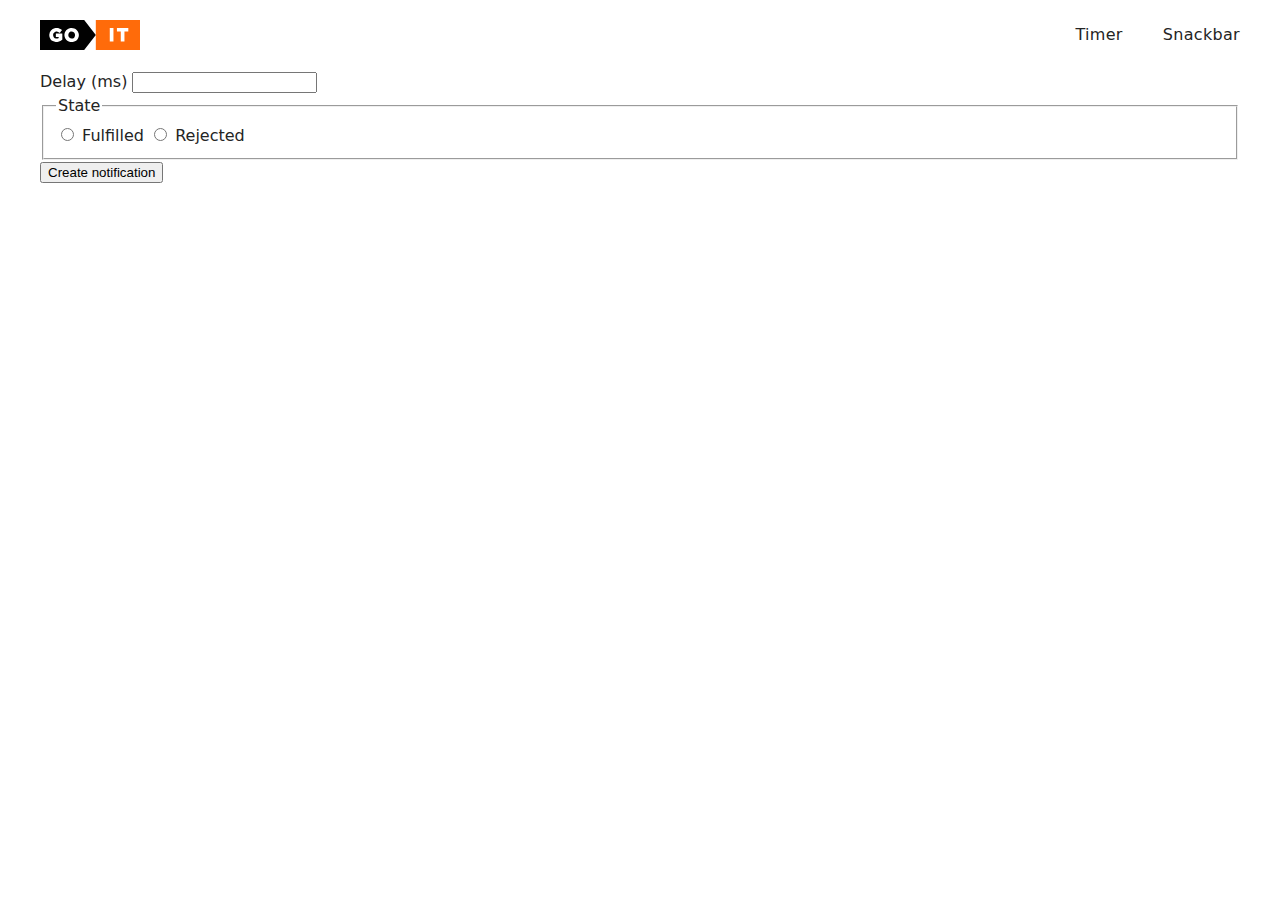
<file: src/2-snackbar.html>
<!DOCTYPE html>
<html lang="en">
  <head>
    <meta charset="UTF-8" />
    <meta http-equiv="X-UA-Compatible" content="IE=edge" />
    <meta name="viewport" content="width=device-width, initial-scale=1.0" />
    <title>Page 3</title>
    <link rel="stylesheet" href="./css/styles.css" />
  </head>
  <body>
    <header class="header">
      <div class="container">
        <nav class="nav">
          <a class="nav-logo" href="./index.html" aria-label="Site logo">
            <svg class="nav-logo-icon" width="100" height="30">
              <use href="./img/logo.svg"></use>
            </svg>
          </a>
          <ul class="nav-list">
            <li class="nav-item">
              <a class="nav-link {=$highlight-act}" href="./1-timer.html"
                >Timer</a
              >
            </li>
            <li class="nav-item">
              <a class="nav-link {=$highlight-curr}" href="./2-snackbar.html"
                >Snackbar</a
              >
            </li>
          </ul>
        </nav>
      </div>
    </header>

    <main>
      <div class="container">
        <form class="form">
          <label class="delay-label">
            Delay (ms)
            <input type="number" name="delay" class="delay-inp" required />
          </label>

          <fieldset class="state-box">
            <legend>State</legend>
            <label>
              <input type="radio" name="state" value="fulfilled" required />
              Fulfilled
            </label>
            <label>
              <input type="radio" name="state" value="rejected" required />
              Rejected
            </label>
          </fieldset>

          <button type="submit" class="btnn">Create notification</button>
        </form>
      </div>
    </main>

    <script type="module" src="./js/2-snackbar.js"></script>
  </body>
</html>
</file>
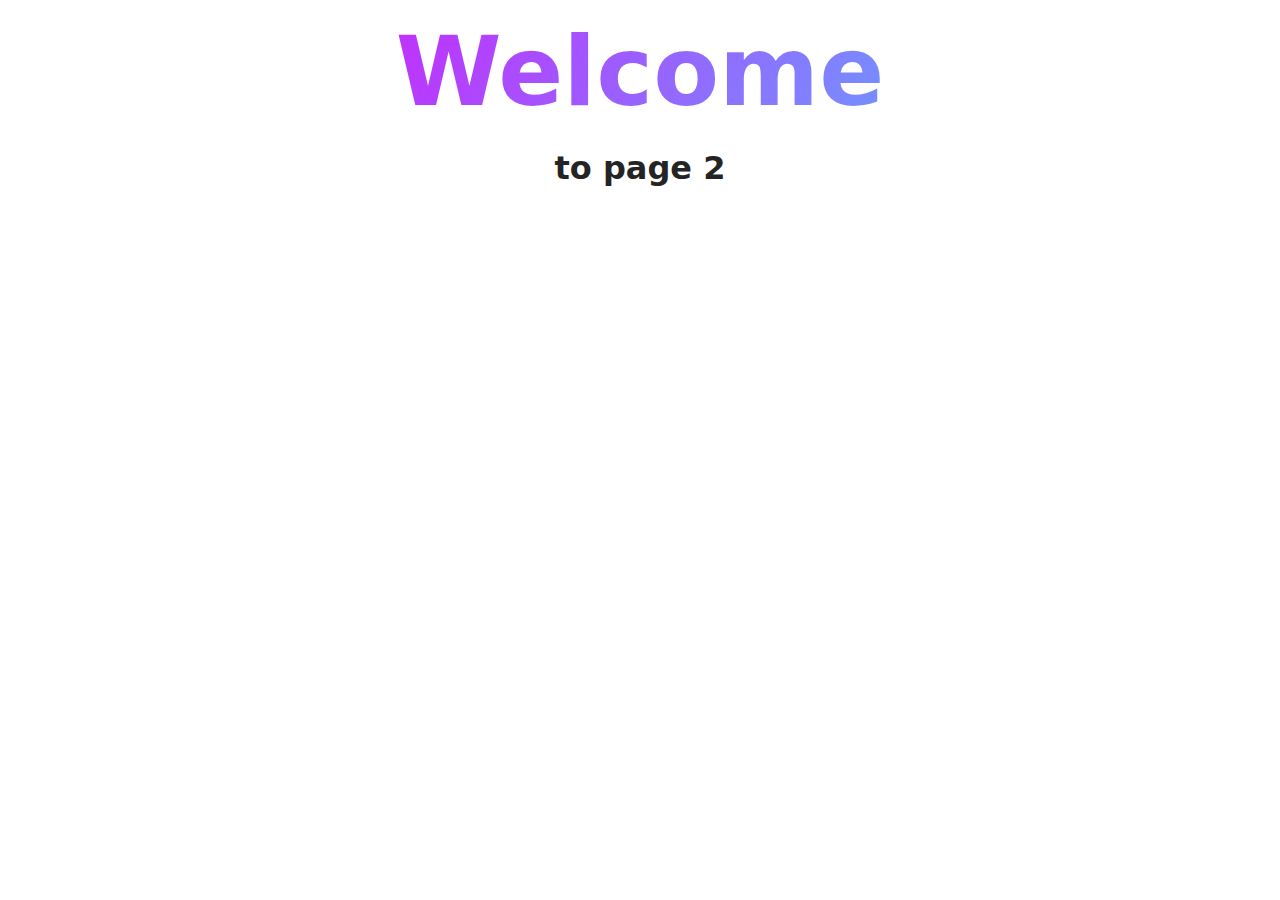
<file: src/page-2.html>
<!DOCTYPE html>
<html lang="en">
  <head>
    <meta charset="UTF-8" />
    <meta http-equiv="X-UA-Compatible" content="IE=edge" />
    <meta name="viewport" content="width=device-width, initial-scale=1.0" />
    <title>Page 2</title>
    <link rel="stylesheet" href="./css/styles.css" />
  </head>
  <body>
    <load
      src="./partials/header.html"
      icon-path="./img/sprite.svg#logo"
      highlight-act="active"
    />

    <main>
      <div class="container">
        <h1 class="main-title">
          <span class="main-title-gradient">Welcome</span> to page 2
        </h1>
        <load src="./partials/back-link.html" />
      </div>
    </main>

    <load src="./partials/footer.html" />
  </body>
</html>
</file>
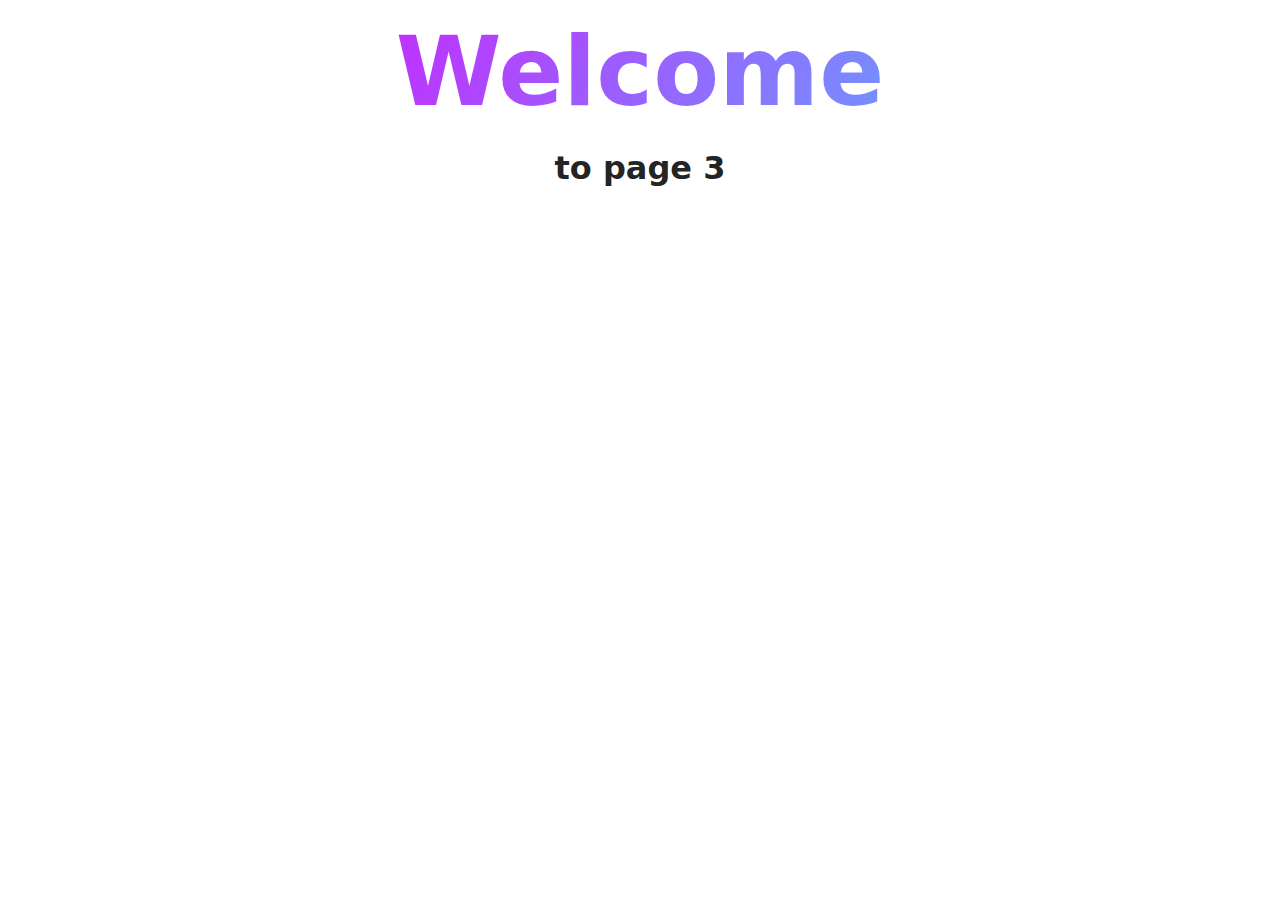
<file: src/page-3.html>
<!DOCTYPE html>
<html lang="en">
  <head>
    <meta charset="UTF-8" />
    <meta http-equiv="X-UA-Compatible" content="IE=edge" />
    <meta name="viewport" content="width=device-width, initial-scale=1.0" />
    <title>Page 3</title>
    <link rel="stylesheet" href="./css/styles.css" />
  </head>
  <body>
    <load
      src="./partials/header.html"
      icon-path="./img/sprite.svg#logo"
      highlight-curr="active"
    />

    <main>
      <div class="container">
        <h1 class="main-title">
          <span class="main-title-gradient">Welcome</span> to page 3
        </h1>
        <load src="./partials/back-link.html" />
      </div>
    </main>

    <load src="./partials/footer.html" />
  </body>
</html>
</file>
<file: src/css/styles.css>
/**
  |============================
  | include css partials with
  | default @import url()
  |============================
*/
/* Common styles */
@import url('./reset.css');
@import url('./base.css');
@import url('./container.css');
@import url('./animations.css');

/* Sections style */
@import url('./header.css');
@import url('./vite-promo.css');
@import url('./badges.css');
@import url('./back-link.css');
@import url('./footer.css');
</file>
